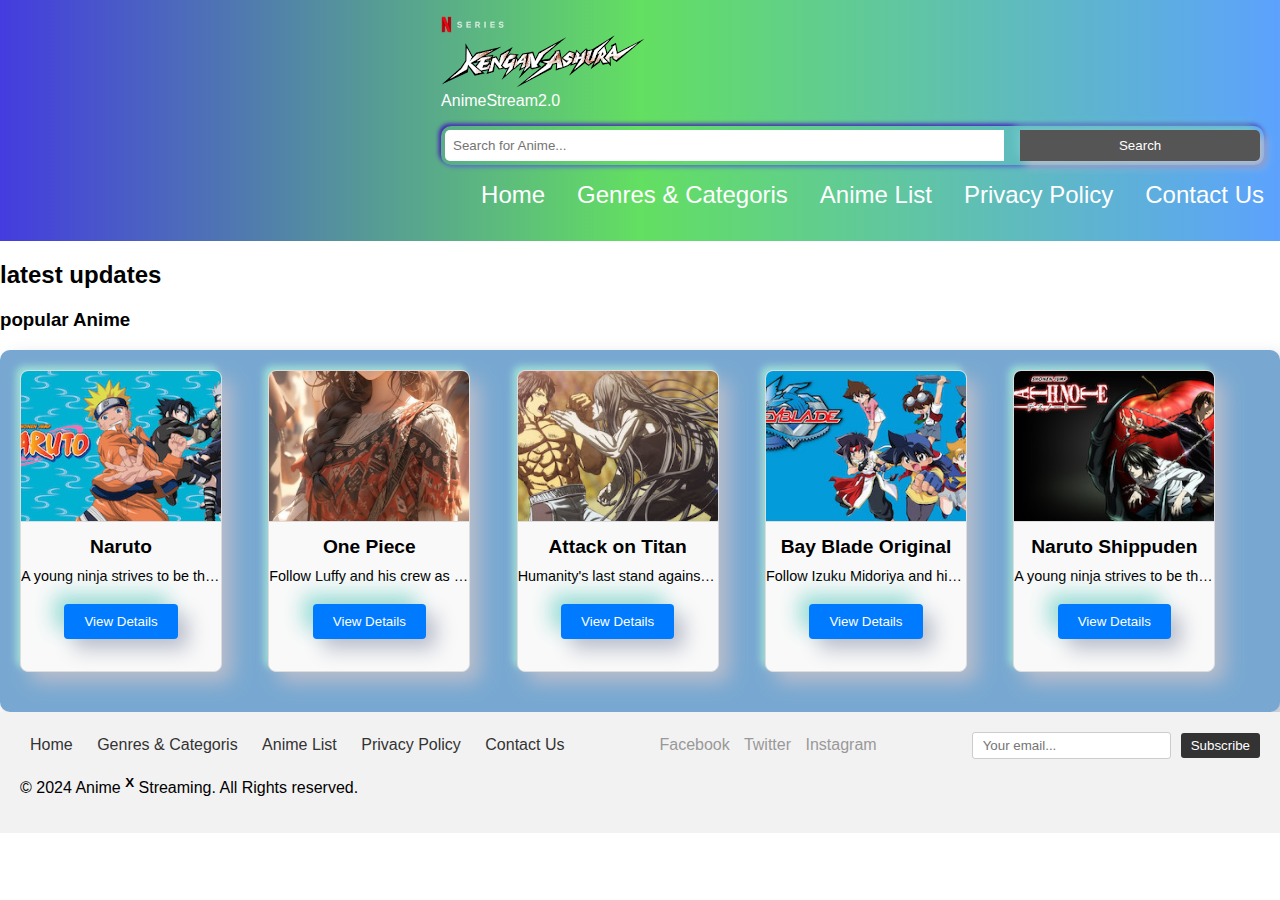
<file: index.html>
<!DOCTYPE html>
<html lang="en">
<head>
    <meta charset="UTF-8">
    <meta name="viewport" content="width=device-width, initial-scale=1.0">
    <title>AnimeXtream</title>
    <link rel="stylesheet" href="./Css/common.css">
    <link rel="stylesheet" href="./Css/index.css">
</head>

<body id="home-page">
    <!-- Header -->
    <header>
        <div class="container">
        <div class="logo"><img src="./images/logo.png" alt=""></div>
        <div class="reveal-animation">AnimeStream2.0</div>

        <!-- Search Bar -->
        
        <div class="search-bar">
            <input type="text" id="search-input" placeholder="Search for Anime..." class="search-input">
            <button type="button" id="search-button" class="search-button">Search</button>
        </div>


<!-- something -->


<!-- something -->




        <!-- Navigation Bar -->
        <nav>
            <ul>
                <li><a href="./index.html">Home</a></li>
                <li><a href="./Nav/category.html">Genres &amp; Categoris</a></li>
                <li><a href="./Nav/animeList.html">Anime List</a></li>
                <li><a href="./Nav/privacyPolicy.html">Privacy Policy</a></li>
                <li><a href="./Nav/contactUs.html">Contact Us</a></li>

            </ul>
        </nav>
    </div>
    </header>
    <main>
        

        <!-- latest updates or contect will be here -->
        <section class="content-container">

            <h2>latest updates</h2>
            <div class="latest-updates">
        
                <!-- Latest Animes will be dynamically added here  -->

            </div>
            <!-- H2 tag  -->
            <h3>popular Anime</h3>
            <div class="popular">   

                <!-- Popular Anime Contents will be dynamically added here -->

            </div>
        </section>
    </main>

    <footer>
        <!-- should be edited further -->
        
        <div class="footer-links">
            <a href="./index.html">Home</a>
            <a href="./Nav/category.html">Genres &amp; Categoris</a>
            <a href="./Nav/animeList.html">Anime List</a>
            <a href="./Nav/privacyPolicy.html">Privacy Policy</a>
            <a href="./Nav/contactUs.html">Contact Us</a>
        </div>
        <div class="social-media">
            <a href="#">Facebook</a>
            <a href="#">Twitter</a>
            <a href="#">Instagram</a>
        </div>
        <div class="newsletter">
            <input type="email" placeholder="Your email...">
            <button>Subscribe</button>
        </div>
        <div class="footer-content">
            <p>© 2024 Anime <sup><b>X</b></sup> Streaming. All Rights reserved.</p>
        </div>

    </footer>

    <script src="./js/index.js"></script>
    <script src="./js/common.js"></script>

</body>
</html>
</file>
<file: Css/common.css>
/* General body styles */
body {
    margin: 0;
    font-family: Arial, sans-serif;
  }

/* Header and navigation */
header {
    padding: 1rem;
    justify-items: right;
    background-image: linear-gradient(to right, #443cdf 0%, #63df61 50%, #5ca2fe 100%);
    color: #fff;
  }
  
  nav ul {
    display: flex;
    flex-direction: row;
    width: 100%;
    max-width: fit-content;
    gap: 1rem;
    list-style-type: none;
    padding: 1;
    margin: 1;
  }
  
  nav ul li a {
    font-size: 1.2em;
    color: #fff;
    text-decoration: none;
  }
  
  .search-bar {
    display: flex;
    flex-direction: row;
    gap: 0.5rem;
    margin-top: 1rem;
    box-shadow: 2px 2px 4px #5972cc, -2px -2px 4px #4314ba;
    border-radius: 10px;
    padding: 4px;
    
  }
  
  .search-bar input {
    width: 100%;
    padding: 0.5rem;
    border-radius: 10px;
    border: none;
    box-sizing: border-box;
  }
  
  .search-bar:hover{
    background-color: aqua;
  }
  
  .search-bar button {
    width: 30%;
    padding: 0.5rem;
    border: none;
    background-color: #1d7fda;
    color: #fff;
    border-radius: 10px;
    cursor: pointer;
    box-shadow: 5px 5px 10px #babecc, -5px -5px 10px hsl(180, 44%, 60%);
    
  }
  
  .search-bar button:hover {
    background-color: #1e33d1;
  }

  /* Media queries for larger screens */

/* Tablet and desktop styles */
@media (min-width: 768px) {
    /* Header and navigation */
  nav ul {
      flex-direction: row;
      gap: 2rem;
    }
  
    nav ul li a {
      font-size: 1.5em;
    }
  
  .search-bar {
      flex-direction: row;
      gap: 1rem;
    }
  
  .search-bar input {
      width: 70%;
      padding: 0.5rem;
      border-radius: 5px 0 0 5px;
      border: none;
    }
  
  .search-bar button {
      width: 30%;
      padding: 0.5rem;
      border: none;
      background-color: #555;
      color: #fff;
      border-radius: 0 5px 5px 0;
      cursor: pointer;
    }
  
  .search-bar button:hover {
      background-color: #666;
    }
  }
  
  /* Large desktop styles */
  @media (min-width: 1200px) {
  .anime-item {
      margin-bottom: 40px;
    }
  }

  /* Basic footer styles */
footer {
  padding: 20px;
  background-color: #f2f2f2;
  display: flex;
  flex-wrap: wrap;
  justify-content: space-between;
  align-items: center;
}

/* Footer links section */
.footer-links {
  margin: 0;
  padding: 0;
  list-style: none;
}

.footer-links a {
  color: #333;
  text-decoration: none;
  padding: 5px 10px;
}

.footer-links a:hover {
  color: #000;
  font-weight: bold;
}

/* Social media section */
.social-media {
  margin: 0;
  padding: 0;
  list-style: none;
}

.social-media a {
  color: #999;
  text-decoration: none;
  margin-right: 10px;
}

.social-media a:hover {
  color: #333;
}

/* Newsletter section */
.newsletter {
  display: flex;
  align-items: center;
}

.newsletter input[type="email"] {
  padding: 5px 10px;
  border: 1px solid #ccc;
  border-radius: 3px;
  margin-right: 10px;
}

.newsletter button {
  padding: 5px 10px;
  background-color: #333;
  color: #fff;
  border: none;
  border-radius: 3px;
  cursor: pointer;
}

.newsletter button:hover {
  background-color: #000;
}

/* Footer content section */
.footer-content {
  text-align: center;
}

/* Responsive Styles */
@media (max-width: 768px) {
  footer {
    flex-direction: column;
    align-items: center;
  }

  .footer-links,
  .social-media,
  .newsletter {
    margin-bottom: 10px;
  }

  .newsletter {
    flex-direction: column;
    align-items: flex-start;
  }

  .newsletter input[type="email"],
  .newsletter button {
    width: 100%;
    margin-bottom: 5px;
  }
}
</file>
<file: Css/index.css>
/* Anime list and thumbnails */
.popular {
    display: grid;
    grid-template-columns: repeat(auto-fit, minmax(200px, 1fr));
    grid-gap: 0.1rem;
    justify-content: center;
    padding: 10px;
    box-shadow: 10px 10px 20px #babecc, -10px -10px 20px #ffffff;
    border-radius: 10px;
    background-color: #78a8d1;
    padding: 20px;
  }
  
  .anime-card {
    width: 200px;
    height: 300px;
    margin-bottom: 20px;
    border: 1px solid #ddd;
    border-radius: 8px;
    overflow: hidden;
    text-align: center;
    background-color: #f9f9f9;
    box-shadow: 0 2px 5px rgba(0, 0, 0, 0.1);
    transition: transform 0.3s;
    box-shadow: 10px 10px 20px #babecc, -4px -4px 7px hsl(174, 51%, 74%);
  }
  
  .anime-card:hover {
    transform: translateY(-5px);
  }
  
  .anime-card img {
    width: 100%;
    height: 150px;
    object-fit: cover;
    border-bottom: 1px solid #ddd;
  }
  
  .anime-card h3 {
    font-size: 1.2em;
    margin: 10px 0;
    overflow: hidden;
    text-overflow: ellipsis;
    white-space: nowrap;
  }
  
  .anime-card p {
    font-size: 0.9em;
    margin: 10px 0;
    overflow: hidden;
    text-overflow: ellipsis;
    white-space: nowrap;
  }
  
  .anime-card button {
    display: inline-block;
    background-color: #007bff;
    color: #fff;
    border: none;
    padding: 10px 20px;
    margin: 10px 0;
    cursor: pointer;
    border-radius: 4px;
    text-decoration: none;
    box-shadow: 10px 10px 20px #babecc, -10px -10px 20px hsl(174, 51%, 74%);
  }
  
  .anime-card button:hover {
    background-color: #0056b3;
  }
</file>
